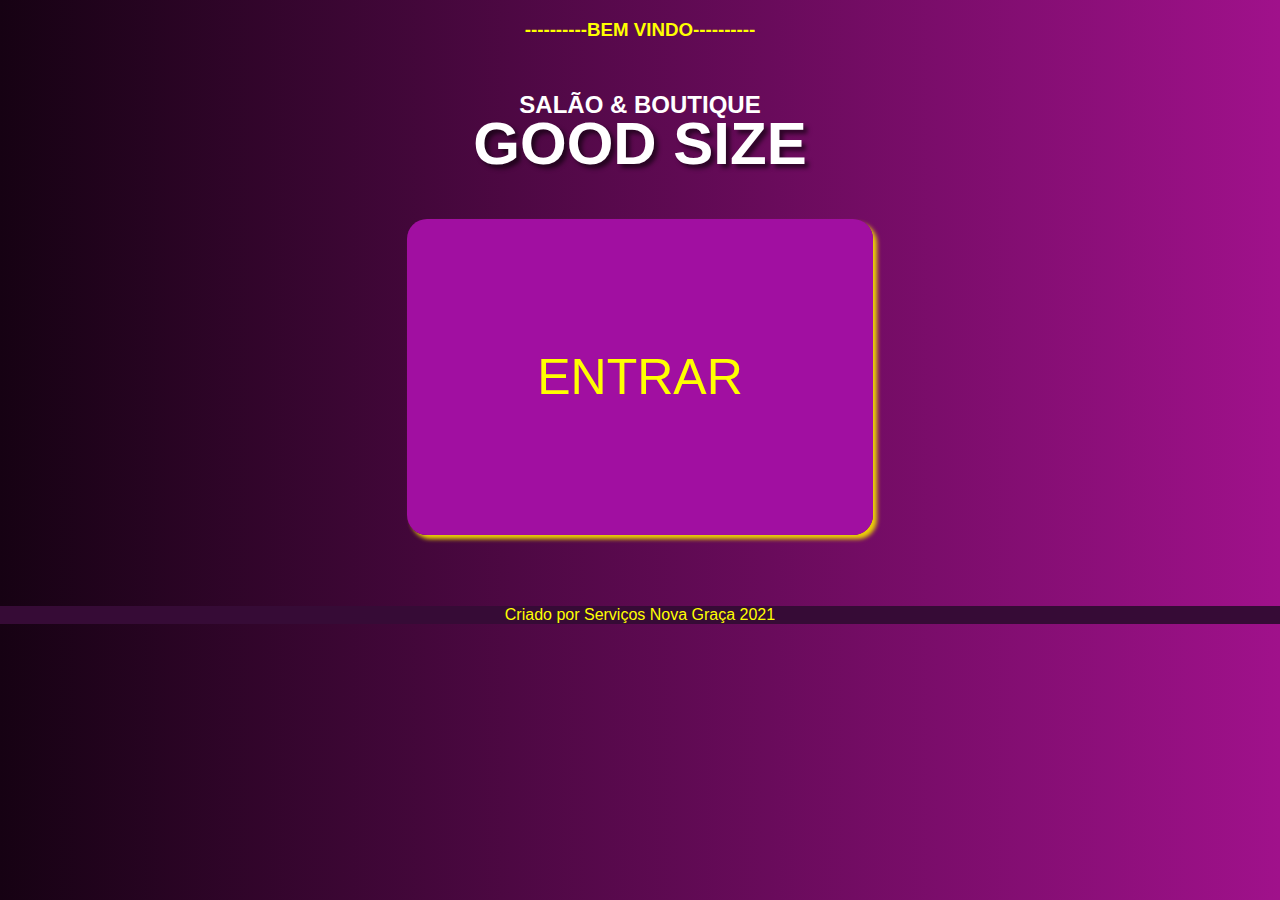
<file: index.html>
<!DOCTYPE html>
<html lang="pt">
<head>
    <meta charset="UTF-8">
    <meta name="viewport" content="width=device-width, initial-scale=1.0">
    <title>Bem vindo</title>
    <style>
        body {
            background-image: linear-gradient(to right, rgb(22, 2, 19), rgb(160, 17, 139));
            font-family: 'Lucida Sans', 'Lucida Sans Regular', 'Lucida Grande', 'Lucida Sans Unicode', Geneva, Verdana, sans-serif;
            color: white;
           text-align: center;
            min-width: 200px;
            margin: auto;
        }
        a {
            color: yellow;
            text-decoration: none;
            font-size: 50px;
            background-color: rgb(161, 15, 161);
            padding: 130px;
            border-radius: 20px;
            margin-bottom: px;
            box-shadow: 4px 4px 4px rgba(240, 216, 3, 0.959);
            
        }
        a:hover {
            background-color: rgb(138, 75, 240);
           
        }
        h1 {
            margin-bottom: 170px;
            font-size: 60px;
            color: rgb(255, 255, 255);
           text-shadow: 4px 4px 4px rgba(0, 0, 0, 0.575);
        }
        h2{
            margin-bottom: -50px;
            margin-top: 50px;
            color: rgb(255, 255, 255);
        }
        h3 {
            color: yellow;
        }
        footer {
    color: yellow;
    background-color: rgb(54, 11, 54);
    text-align: center;
    clear: both;
    margin-top: 200px;
}
    </style>
</head>
<body>
    <h3>----------BEM VINDO----------</h3>
    <h2>SALÃO & BOUTIQUE</h2>
    <h1>GOOD SIZE</h1>
    <a href="kuxonga.html">ENTRAR</a>
    
    <footer>
        <p>Criado por Serviços Nova Graça 2021</p>
            </footer>
</body>
</html>
</file>
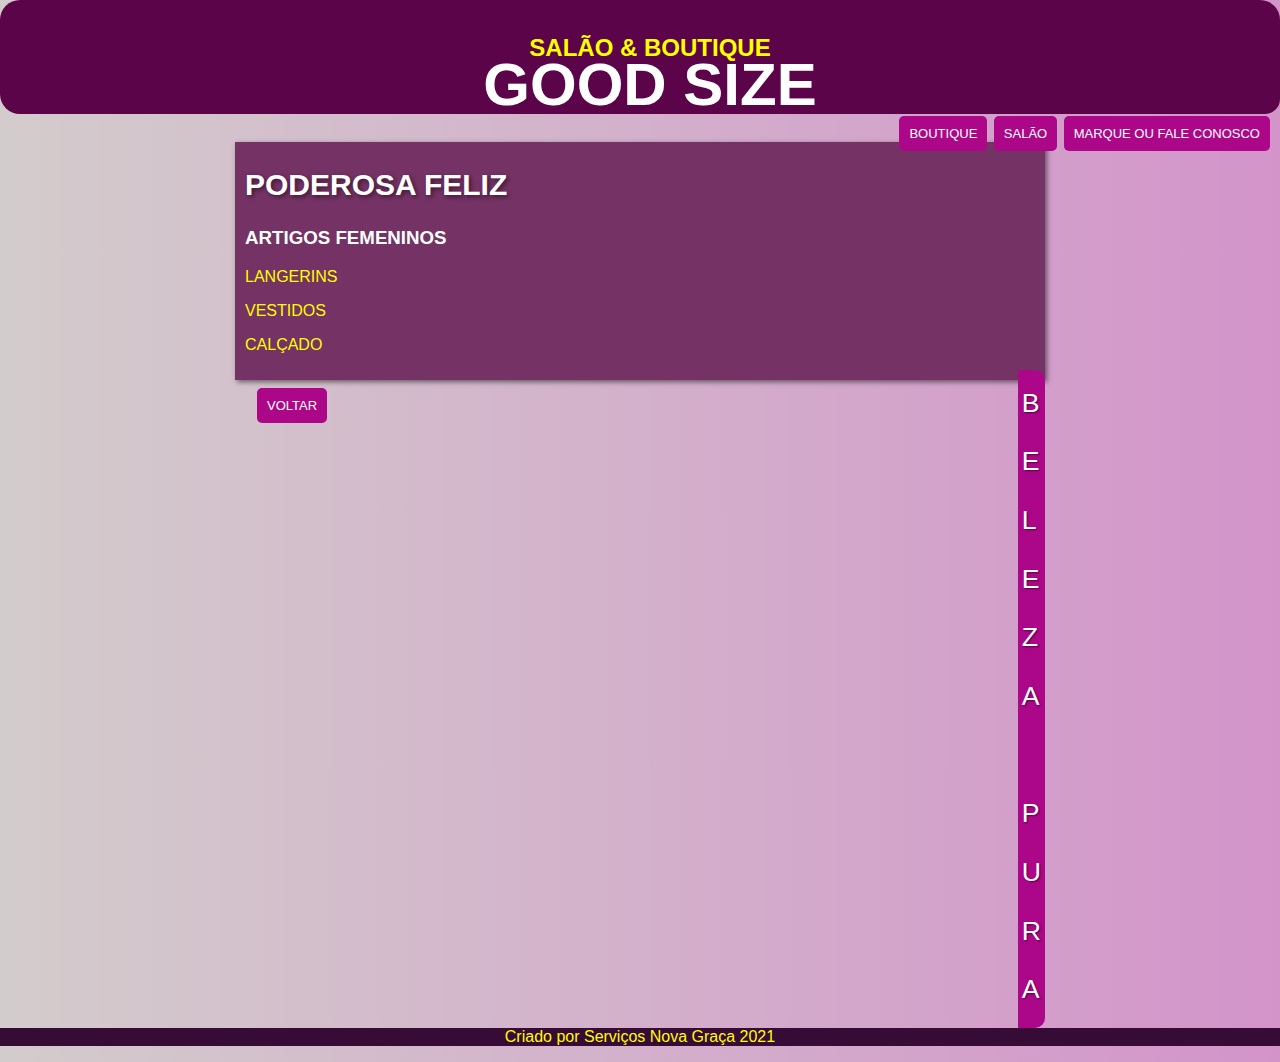
<file: boutique.html>
<!DOCTYPE html>
<html lang="pt">
<head>
    <meta charset="UTF-8">
    <meta name="viewport" content="width=device-width, initial-scale=1.0">
    <title>Boutique</title>
    <link rel="stylesheet" href="style.css">
</head>
<body>
    <header>
        <h3>SALÃO & BOUTIQUE</h3>
        <h1>GOOD SIZE</h1>
        <nav id="menu">
            <a href="boutique.html">BOUTIQUE</a>
            <a href="salao.html">SALÃO</a>
            <a href="faleconosco.html" id="fale">MARQUE OU FALE CONOSCO</a>
            
        </nav>
    </header>
    <main>
        <h2>PODEROSA FELIZ</h2>
            <h3>ARTIGOS FEMENINOS</h3>
            <p>LANGERINS</p>

            <p>VESTIDOS</p>

            <P>CALÇADO</P>
            

        
        <section>B <br> E <br> L <br> E <br> Z <br> A <br> <br> P <br> U <br> R <br> A</section>
        <p id="botao"><a href="kuxonga.html">VOLTAR</a></p>
    </main>
    <footer>
<p>Criado por Serviços Nova Graça 2021</p>
    </footer>
</body>
</html>
</file>
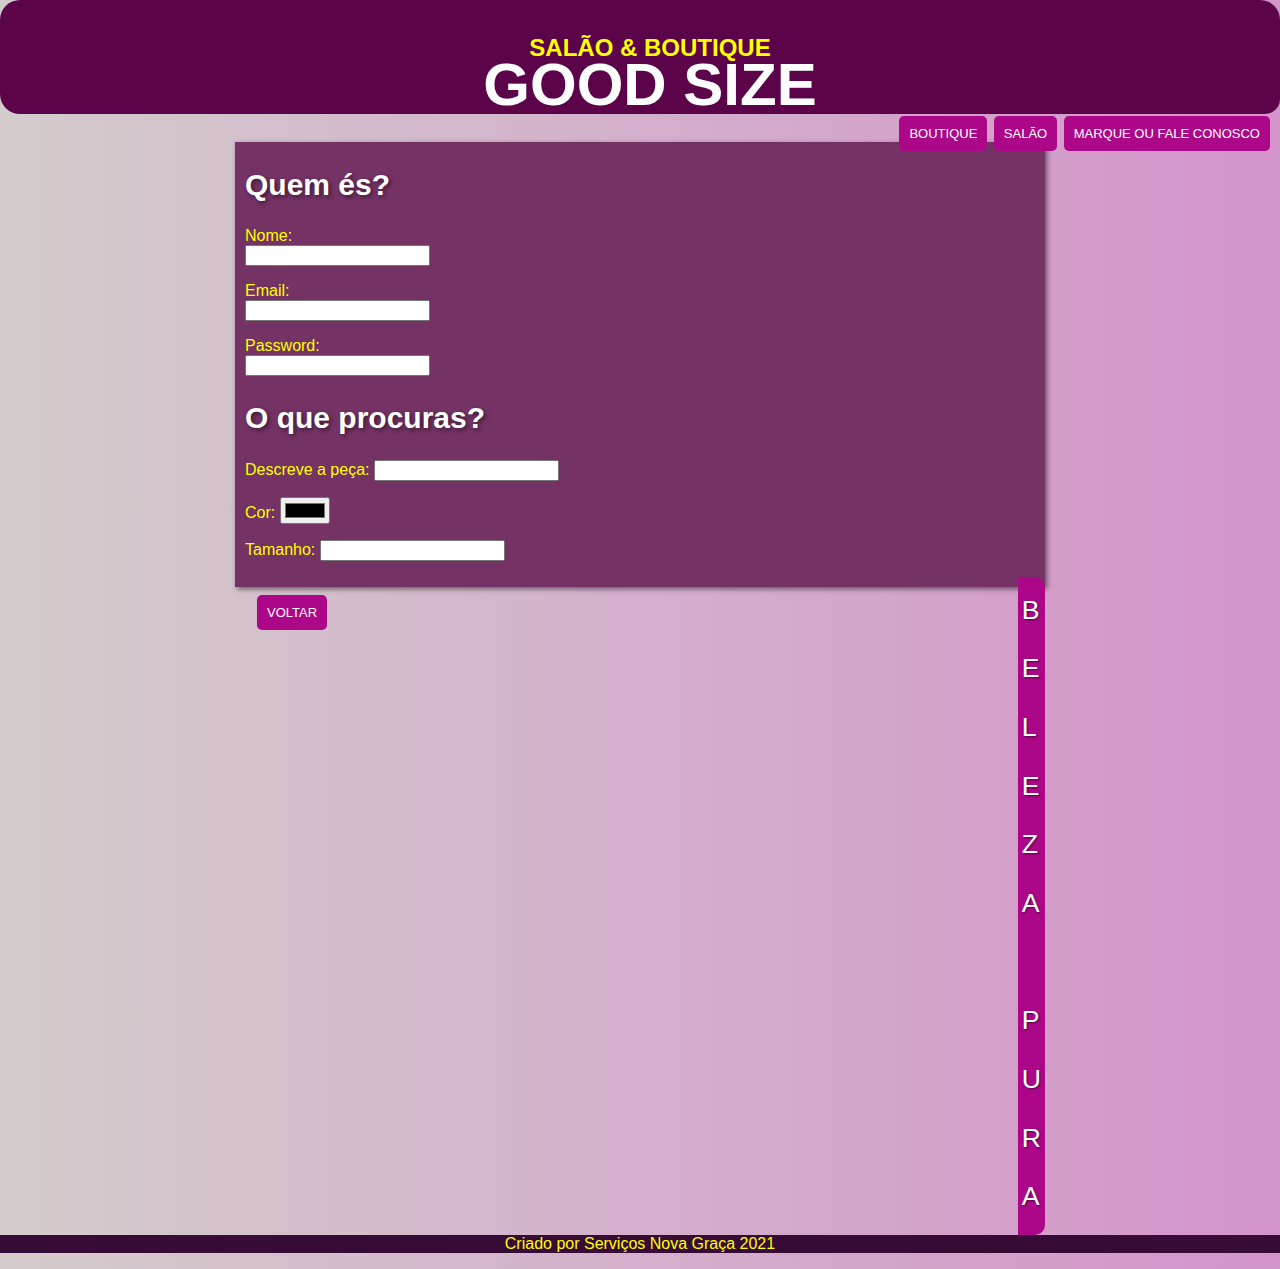
<file: faleconosco.html>
<!DOCTYPE html>
<html lang="pt">
<head>
    <meta charset="UTF-8">
    <meta name="viewport" content="width=device-width, initial-scale=1.0">
    <title>Fale Conosco</title>
    <link rel="stylesheet" href="style.css">
</head>
<body>
    <header>
        <h3>SALÃO & BOUTIQUE</h3>
        <h1>GOOD SIZE</h1>
        <nav id="menu">
            <a href="boutique.html">BOUTIQUE</a>
            <a href="salao.html">SALÃO</a>
            <a href="faleconosco.html" id="fale">MARQUE OU FALE CONOSCO</a>
            
        </nav>
    </header>
    <main>
        <h2>Quem és?</h2>
        <p>Nome: <br> <input type="text"> </p>
        <p>Email: <br> <input type="email" name="" id="mail"> </p>
        <p>Password: <br> <input type="password" name="" id="pass"> </p>
        <h2>O que procuras?</h2>
        <p>Descreve a peça: <input type="search" name="" id="procurar"> </p>
        <p>Cor: <input type="color" name="" id="cor"> </p>
        <p>Tamanho: <input type="number" name="" id=""> </p>
        
        <section>B <br> E <br> L <br> E <br> Z <br> A <br> <br> P <br> U <br> R <br> A</section>
        <p id="botao"><a href="kuxonga.html">VOLTAR</a></p>
    </main>
    <footer>
<p>Criado por Serviços Nova Graça 2021</p>
    </footer>
</body>
</html>
</file>
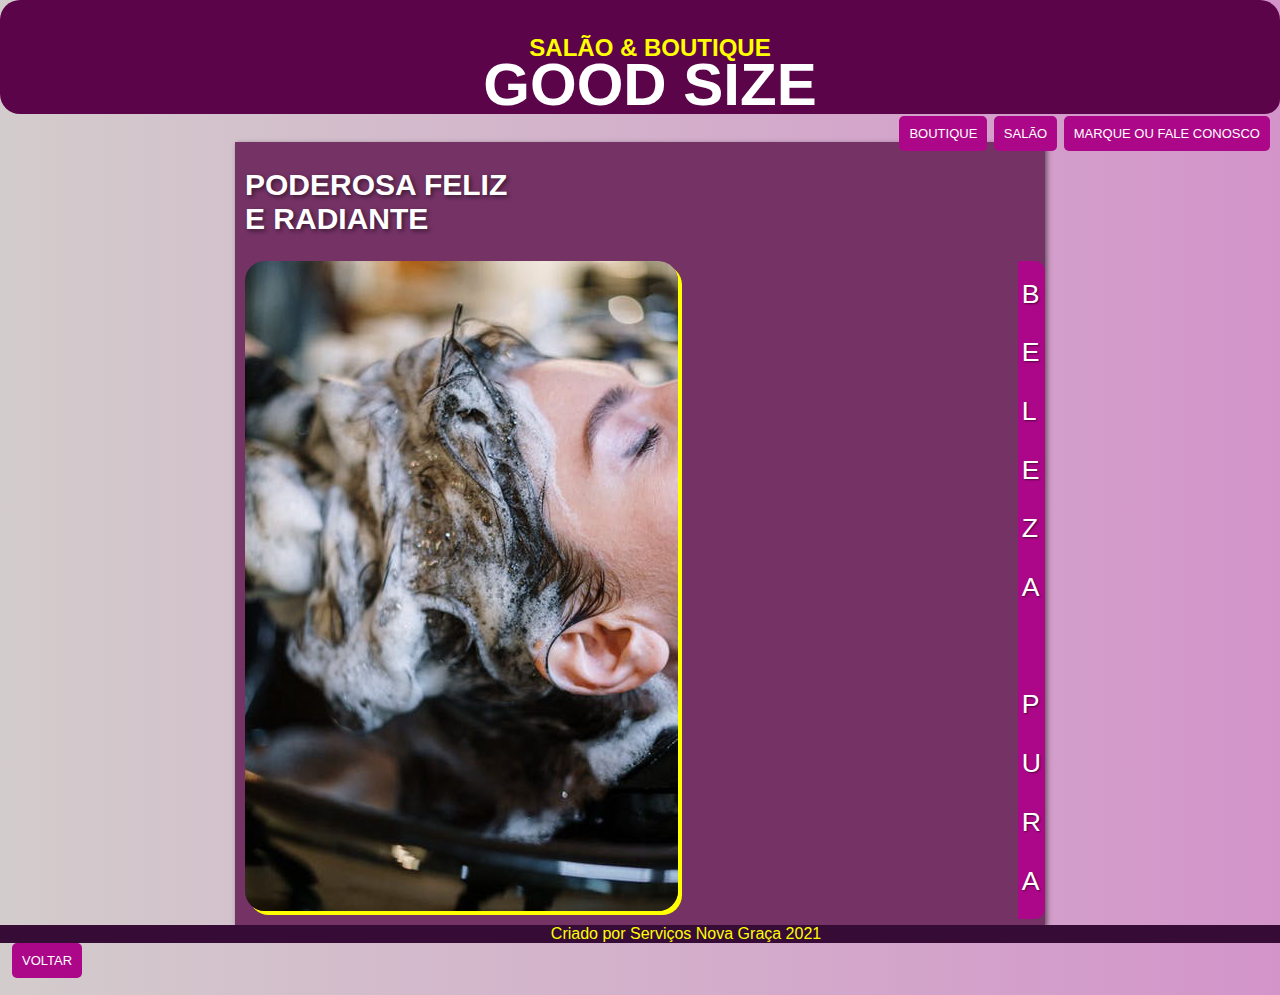
<file: kuxonga.html>
<!DOCTYPE html>
<html lang="pt">
<head>
    <meta charset="UTF-8">
    <meta name="viewport" content="width=device-width, initial-scale=1.0">
    <title>SALÃO & BOUTIQUE</title>
    <link rel="stylesheet" href="style.css">

</head>
<body>
    <header>
        <h3>SALÃO & BOUTIQUE</h3>
        <h1>GOOD SIZE</h1>
        <nav id="menu">
            <a href="boutique.html">BOUTIQUE</a>
            <a href="salao.html">SALÃO</a>
            <a href="faleconosco.html" id="fale">MARQUE OU FALE CONOSCO</a>
            
        </nav>
    </header>
    <main>
        <h2>PODEROSA FELIZ <br> E RADIANTE</h2>
        <img src="imagens/lavarcabelo.jpg" alt="">
        <section>B <br> E <br> L <br> E <br> Z <br> A <br> <br> P <br> U <br> R <br> A</section>
        
    </main>
    <footer>
        <p id="botao"><a href="index.html">VOLTAR</a></p>
<p>Criado por Serviços Nova Graça 2021</p>
    </footer>
</body>
</html>
</file>
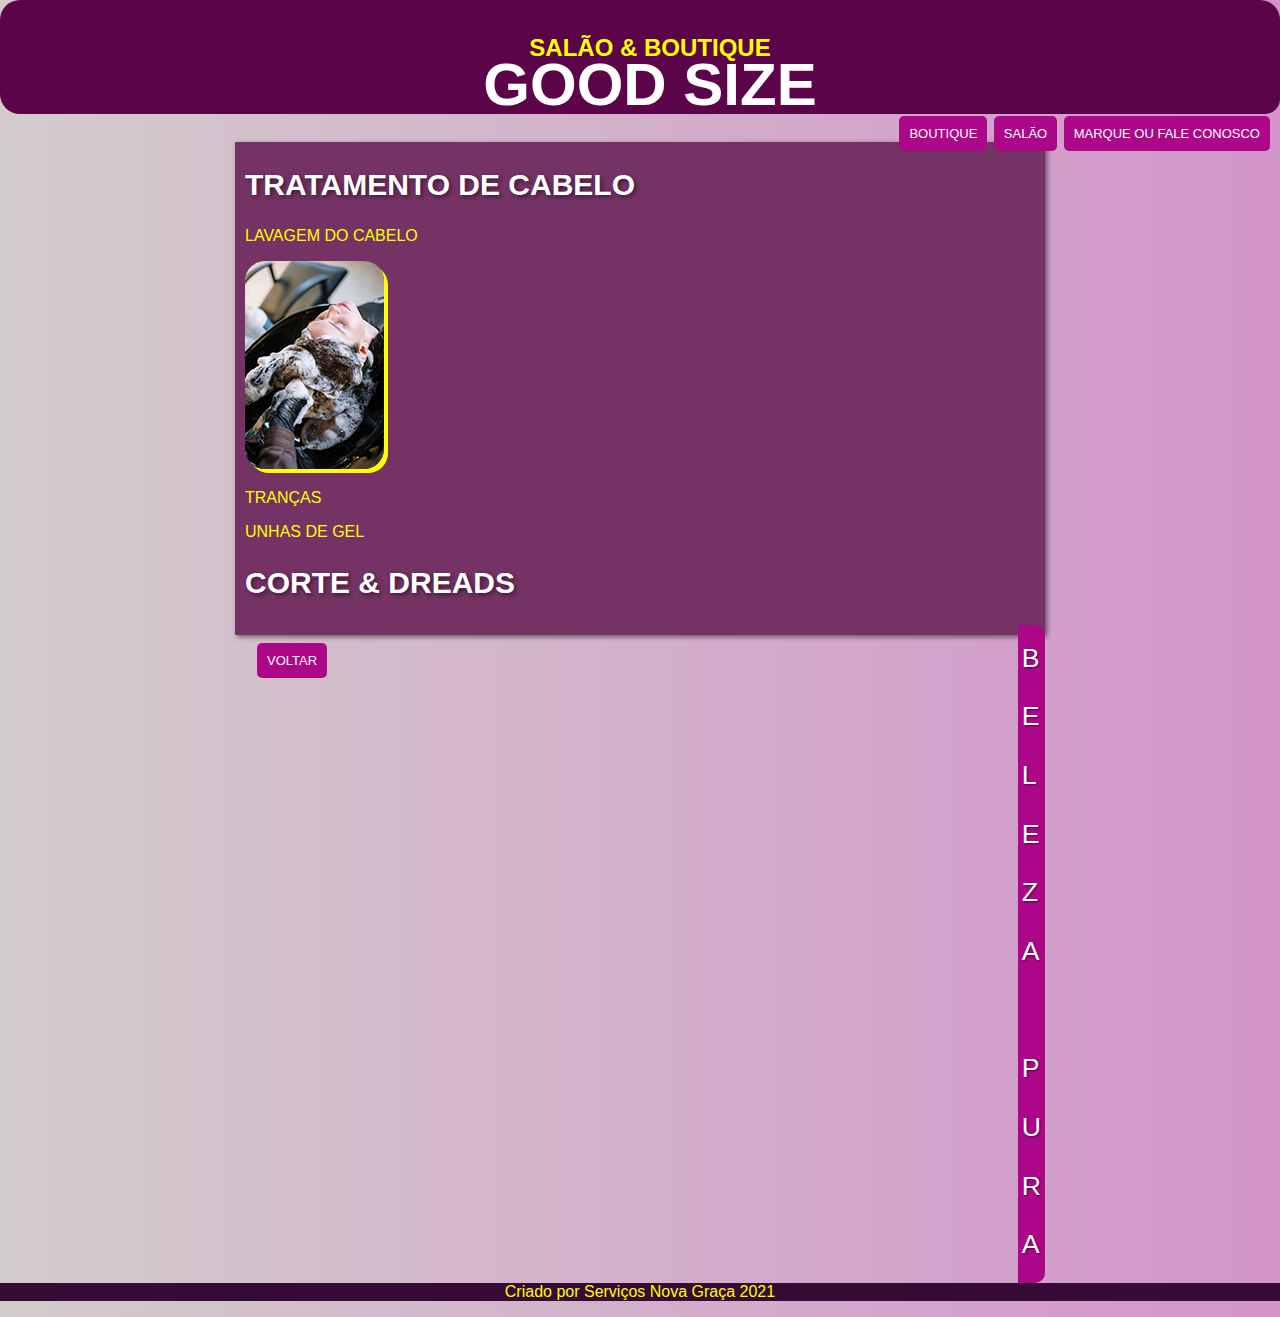
<file: salao.html>
<!DOCTYPE html>
<html lang="pt">
<head>
    <meta charset="UTF-8">
    <meta name="viewport" content="width=device-width, initial-scale=1.0">
    <title>salão</title>
    <link rel="stylesheet" href="style.css">
</head>
<body>
    <header>
        <h3>SALÃO & BOUTIQUE</h3>
        <h1>GOOD SIZE</h1>
        <nav id="menu">
            <a href="boutique.html">BOUTIQUE</a>
            <a href="salao.html">SALÃO</a>
            <a href="faleconosco.html" id="fale">MARQUE OU FALE CONOSCO</a>
            
        </nav>
    </header>
    <main>
        <h2>TRATAMENTO DE CABELO </h2>
        <p>LAVAGEM DO CABELO</p>
        <img src="imagens/lavarcabelopequeno.jpg" alt="">
        <p>TRANÇAS</p>
        <p>UNHAS DE GEL</p>
        <h2>CORTE & DREADS</h2>
       
        <section>B <br> E <br> L <br> E <br> Z <br> A <br> <br> P <br> U <br> R <br> A</section>
        <p id="botao"><a href="kuxonga.html">VOLTAR</a></p>
    </main>
    <footer>
<p>Criado por Serviços Nova Graça 2021</p>
    </footer>
</body>
</html>
</file>
<file: style.css>
@charset "UTF-8";

body {
    background-image: linear-gradient(to right, rgb(211, 204, 204), rgb(211, 148, 202));
    font-family: 'Lucida Sans', 'Lucida Sans Regular', 'Lucida Grande', 'Lucida Sans Unicode', Geneva, Verdana, sans-serif;
    color: white;
    margin: 0px;

}
header {
    background-color: rgb(92, 4, 73);
    padding: 10px;
    margin-bottom: 10px;
    border-radius: 20px 20px 15px 20px;
    text-align: center;
    
}
header h3 {
    color: yellow;
    font-size: 24px;
    margin-bottom: -30px;
    padding-left: 20px;
}
header h1 {
    font-size: 60px;
    padding-left: 20px;
    margin-bottom: -15px;margin-top: 18px;
}
nav {
    max-width: 500px;
    min-width: 200px;
    float: right;
    margin-top: 20px;
}
nav > img {
    size: 50px;
    margin-left: -200px;
    margin-top: -350px;
}
a {
    font-size: small;
    background-color: rgb(173, 7, 137);
    color: white;
    text-decoration: none;
    padding: 10px;
    margin-left: 2px;
    border-radius: 5px 5px;
}
a:hover {
    background-color: rgb(82, 7, 82);
}
 
main {
    background-color: rgb(116, 50, 101);
    max-width: 800px;
    min-width: 200px;
    margin: auto;
    clear: both;
    padding: 1px 0px 10px 10px;
    box-shadow: 2px 2px 5px rgba(0, 0, 0, 0.521);
    
}
main > img {
    margin: auto;
    border-radius: 20px;
    box-shadow: 4px 4px 0px yellow;
    
}
section {
    float: right;
    font-size: 20pt;
    background-color: rgb(173, 7, 137);
    padding: 4px;
    height: 650px;
    line-height: 220%;
    line-height: center;
    color:rgb(255, 255, 255);
    text-shadow: 1px 1px 2px rgba(0, 0, 0, 0.541);
    border-radius: 0px 10px 10px 0px;
}
h2 {
    font-size: 30px;
    text-shadow: 2px 2px 4px rgba(0, 0, 0, 0.493);
}
p { 
    color: yellow;
}
p#botao {
    float: left;
    padding: 10px;
    margin: px;
}
footer {
    color: yellow;
    background-color: rgb(54, 11, 54);
    text-align: center;
    clear: both;
    margin-top: -16px;
}
</file>
